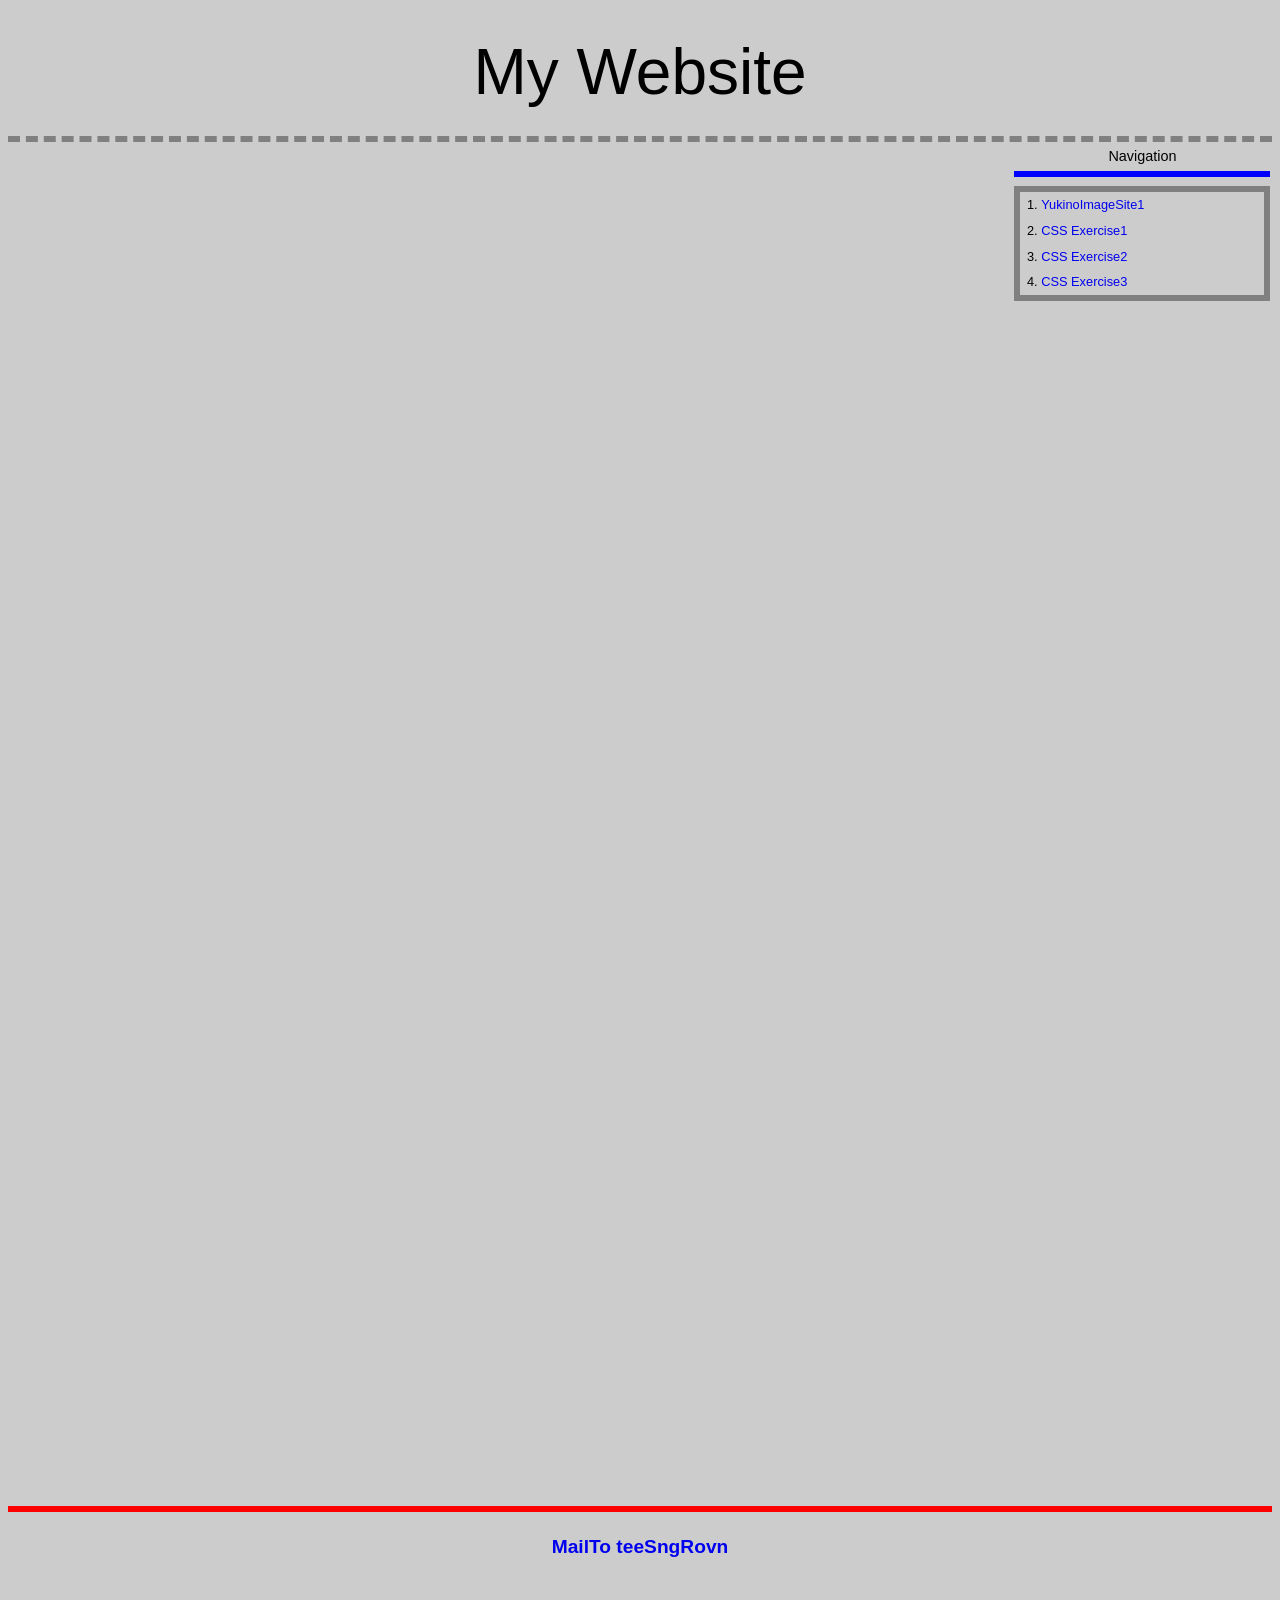
<file: index.html>
<!DOCTYPE HTML>
<html lang="zh-cn">
<head>
    <meta charset="utf-8">
    <meta name="viewport" content="width=device-width, initial-scale=1, maximum-scale=1, user-scalable=no">
    <title>
        My Website
    </title>
    <link rel="shortcut icon" href="./favicon.ico" type="image/x-icon">
    <!-- <link rel="stylesheet" href="https://unpkg.com/mvp.css"> -->
    <link rel="stylesheet" href="style.css">
</head>
<body>
    <header>
        My Website
    </header>
    <main>
        <nav>
            <header>Navigation</header>
            <ol>
                <li>
                    <a href="./project/yukino-img.html">YukinoImageSite1</a>
                </li>
                <li>
                    <a href="./project/css-exercise1.html">CSS Exercise1</a>
                </li>
                <li>
                    <a href="./project/css-exercise2.html">CSS Exercise2</a>
                </li>
                <li>
                    <a href="./project/css-exercise3.html">CSS Exercise3</a>
                </li>
            </ol>
        </nav>
        <div class="maps">
            <section class="map">
                <iframe src="https://www.google.com/maps/embed?pb=!1m14!1m12!1m3!1d26515866.25428043!2d104.13743495!3d35.780286950000004!2m3!1f0!2f0!3f0!3m2!1i1024!2i768!4f13.1!5e0!3m2!1szh-CN!2s!4v1662721435837!5m2!1szh-CN!2s" width="600" height="450" style="border:0;" allowfullscreen="" loading="lazy" referrerpolicy="no-referrer-when-downgrade"></iframe>
            </section>
            <section class="map">
                <iframe src="https://www.google.com/maps/embed?pb=!1m14!1m12!1m3!1d26515866.25428043!2d104.13743495!3d35.780286950000004!2m3!1f0!2f0!3f0!3m2!1i1024!2i768!4f13.1!5e0!3m2!1szh-CN!2s!4v1662721435837!5m2!1szh-CN!2s" width="600" height="450" style="border:0;" allowfullscreen="" loading="lazy" referrerpolicy="no-referrer-when-downgrade"></iframe>
            </section>
            <section class="map">
                <iframe src="https://www.google.com/maps/embed?pb=!1m14!1m12!1m3!1d26515866.25428043!2d104.13743495!3d35.780286950000004!2m3!1f0!2f0!3f0!3m2!1i1024!2i768!4f13.1!5e0!3m2!1szh-CN!2s!4v1662721435837!5m2!1szh-CN!2s" width="600" height="450" style="border:0;" allowfullscreen="" loading="lazy" referrerpolicy="no-referrer-when-downgrade"></iframe>
            </section>
        </div>
    </main>
    <footer>
        <h2>
            <a href="mailto:teeSngRovn@gmail.com">MailTo teeSngRovn</a>
        </h2>
    </footer>
</body>
</html>
</file>
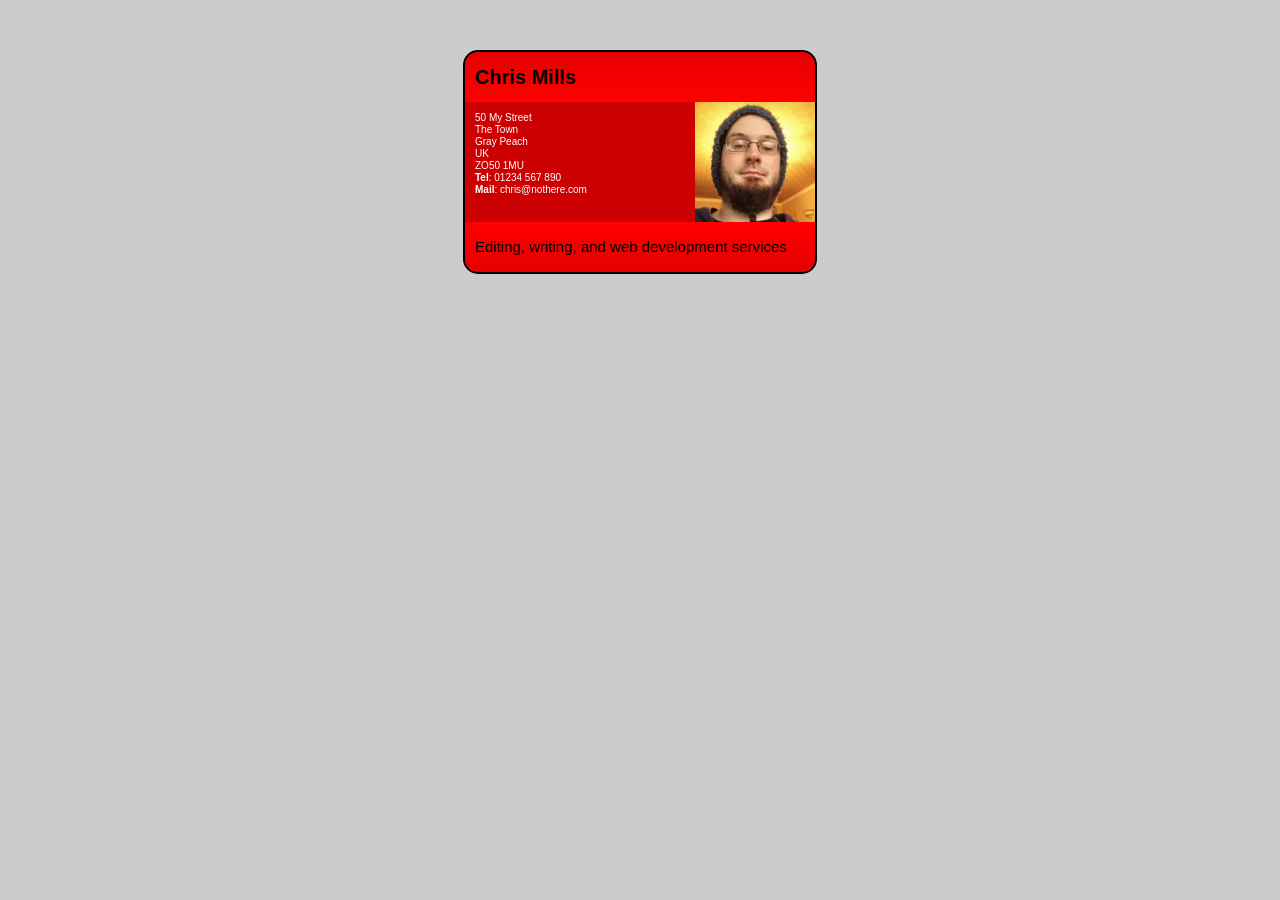
<file: project/css-exercise1.html>
<!DOCTYPE html>
<html lang="en-us">
  <head>
    <meta charset="utf-8">
    <meta name="viewport" content="width=device-width">
    <title>Fundamental CSS comprehension</title>
    <link rel="stylesheet" href="styles/css-exercise1.css">
  </head>
  <body>

  <section class="card">
    <header>
      <h2>Chris Mills</h2>
    </header>
    <article>
      <img src="img/chris.jpg" alt="A picture of Chris - a man with glasses, a beard, and a silly wooly hat">
      <p>50 My Street<br>
         The Town<br>
         Gray Peach<br>
         UK<br>
         ZO50 1MU<br>
        <strong>Tel</strong>: 01234 567 890<br>
        <strong>Mail</strong>: chris@nothere.com</p>
    </article>
    <footer>
      <p>Editing, writing, and web development services</p>
    </footer>
  </section>

  </body>
</html>
</file>
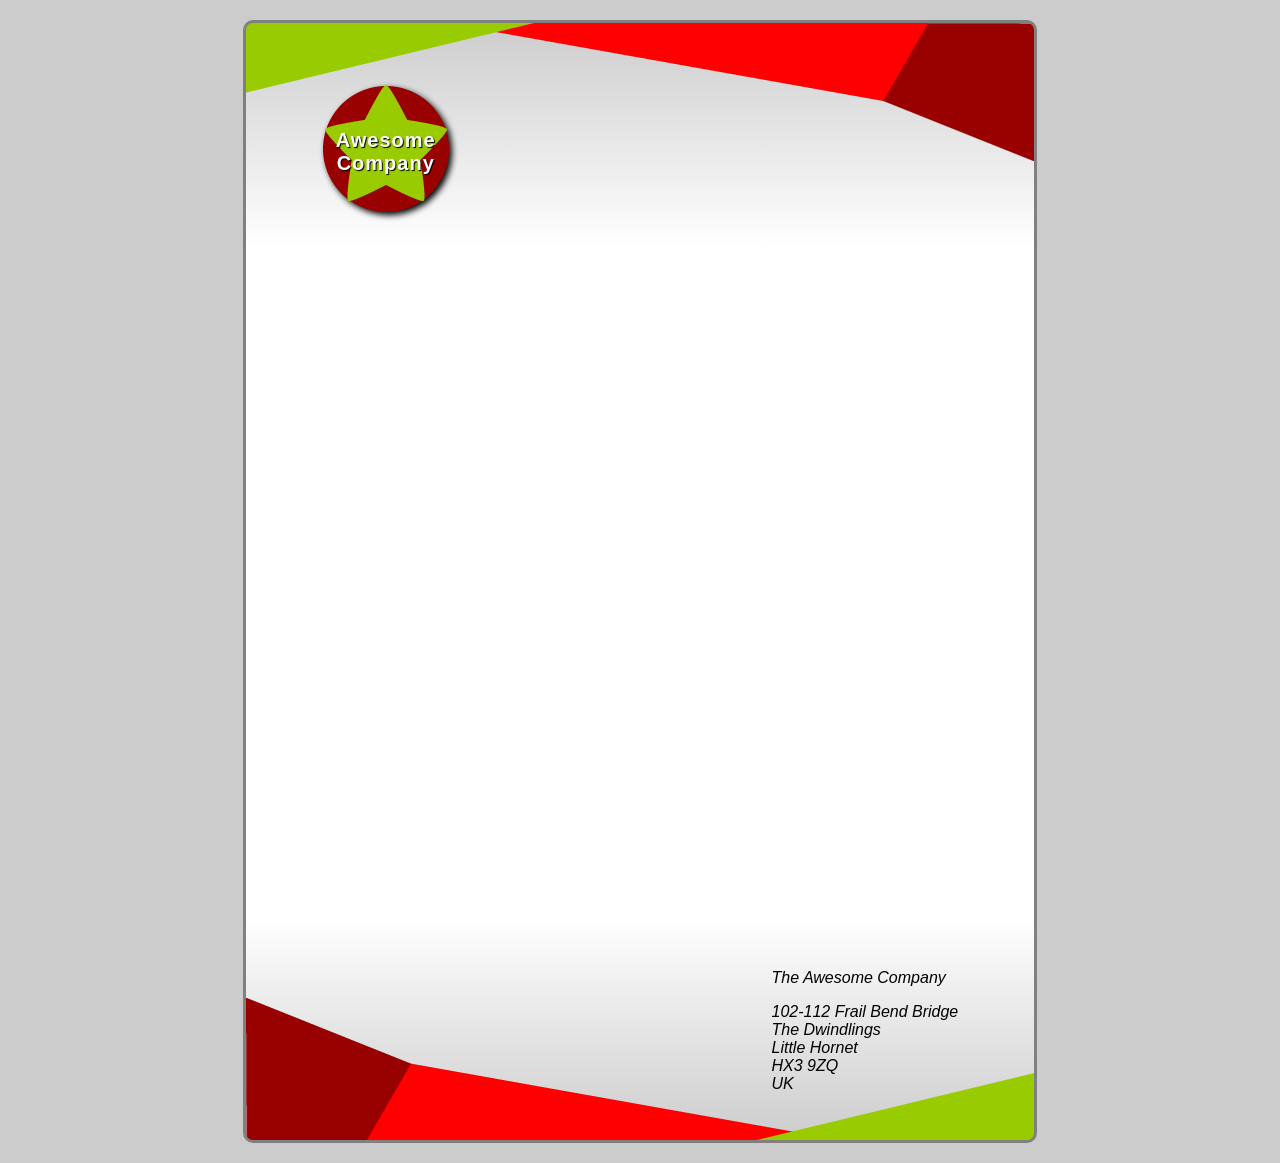
<file: project/css-exercise2.html>
<!DOCTYPE html>
<html lang="en-us">
  <head>
    <meta charset="utf-8">
    <meta name="viewport" content="width=device-width">
    <title>Fancy letterheaded paper</title>
    <link rel="stylesheet" href="styles/css-exercise2.css">
    
  </head>
  <body>
    
    <article>
      <h1>Awesome<br>Company</h1>
      <address>
        <p>The Awesome Company</p>
        <p>102-112 Frail Bend Bridge<br>
        The Dwindlings<br>
        Little Hornet<br>
        HX3 9ZQ<br>
        UK</p>
      </address>
    </article>
  </body>
</html>
</file>
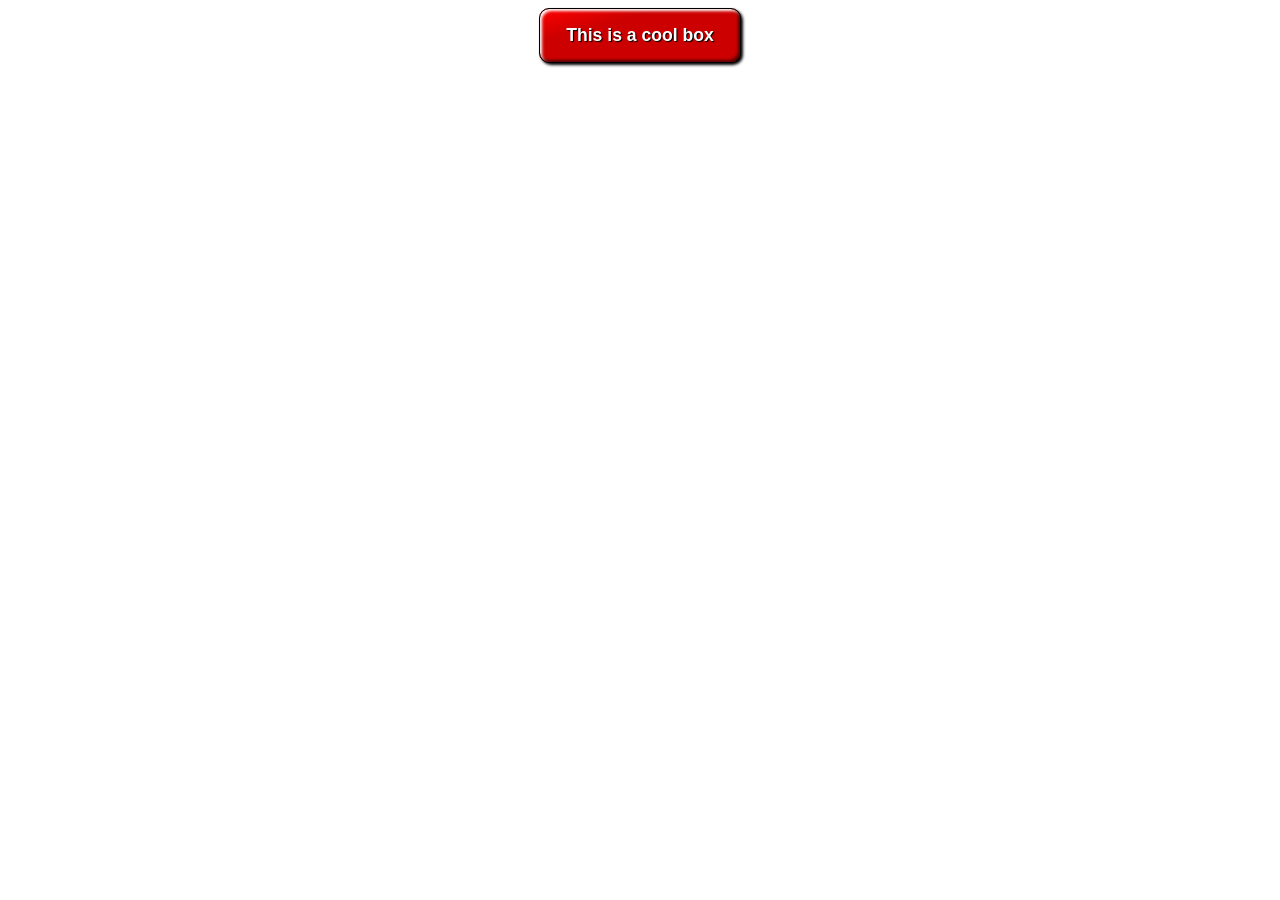
<file: project/css-exercise3.html>
<!DOCTYPE html>
<html lang="en-us">
  <head>
    <meta charset="utf-8">
    <meta name="viewport" content="width=device-width">
    <title>Cool box</title>
    <link rel="stylesheet" href="styles/css-exercise3.css">
  </head>
  <body>
      <p>This is a cool box</p>
  </body>
</html>
</file>
<file: style.css>
html{
    font-family: 'Helvetica neue', Arial, 'sans serif';
    font-size: 0.5vw;
    background-color: #ccc;
    margin:0;
    line-height: 2;
}

a{
    text-decoration: none;
}
main{
    min-height: calc(100vh - 200px - 100px);
}
header{
    padding-top: 0;
    font-size: 10em;
    text-align: center;
    border-bottom: 0.5vw dashed grey;
}
nav{
    font-size: 1.5em;

    width: 20vw;
    overflow: auto;

    position: absolute;
    right:1em;
}
nav header{
    font-size: 1.5em;

    border-bottom: 0.5vw solid blue;
}
nav ol{
    border: 0.5vw solid gray;
    overflow-x: auto;
}
nav ol li{
    margin-left: -1.5vw ;
    font-size: 1vw ;
}
.maps{
    width: 70vw;
}
.map{
    margin-left: 25%;
}
.map iframe{
    width: 50vw;
    height: 40vw;
    max-width: 600px;
    max-height: 450px;
}

footer{
    height: 100px;
    margin-top: calc(-height);
    
    border-top: 0.5vw solid red;
    font-size: 2em;
    text-align: center;
}
</file>
<file: project/styles/css-exercise1.css>
/* General styles - put these straight into your stylesheet */

/* Rulesets for whole page */
body {
  margin: 0;
}

html {
  font-family: 'Helvetica neue', Arial, 'sans serif';
  font-size: 10px;
  background-color: #ccc;
}


/* Rulesets for card */
.card{
  width: 35em;
  height: 22em;
  margin: 5em auto;
  background-color: red;
  border: 0.2em solid black;
  border-radius: 1.5em;
}

.card header{
  background-image: linear-gradient(to bottom,rgba(0,0,0,0.1), rgba(0,0,0,0));
  border-radius: 1.5em 1.5em 0 0;
}

.card footer{
  background-image: linear-gradient(to bottom,rgba(0,0,0,0), rgba(0,0,0,0.1));
  border-radius: 0 0 1.5em 1.5em;
}

.card article img{
  max-height: 100%;
  float: right;
}

.card footer,
.card header{
    padding: 1em;
    height:3em;
}

.card h2,.card p{
    margin:0;
}
.card article{
    height:12em;
    background-color: rgba(0,0,0,0.2);
}

.card header h2{
    font-size: 2em;
    line-height:1.5;
    font-weight:bold;
}
.card footer p{
    font-size:1.5em;
    line-height: 2;
    font-weight:lighter;
}
.card article p{
    padding: 1em;
    line-height: 1.2;
    color:white;
}
</file>
<file: project/styles/css-exercise2.css>
* {
    box-sizing: border-box;
  }
  
  html {
    font-family: sans-serif;
  }
  
  body {
    margin: 0;
    background: #ccc;
  }
  
  article {
    width: 210mm;
    height: 297mm;
    margin: 20px auto;
    position: relative;
  }
  
  address {
    position: absolute;
    bottom: 8mm;
    right: 20mm;
  }
  
  h1 {
    position: absolute;
    top: 12mm;
    left: 20mm;
    width: 128px;
    height: 128px;
    font-size: 20px;
    letter-spacing: 1px;
    text-align: center;
    padding: 44px 0;
    color: white;
    text-shadow: 1px 1px 1px black;
  }
  
  /* Your CSS below here */

article{
    /* For the sake of the old browsers */
    background: url(../img/top-image.png) no-repeat left top,
                url(../img/bottom-image.png) no-repeat left bottom;
    background: url(../img/top-image.png) no-repeat left top,
                url(../img/bottom-image.png) no-repeat left bottom,
                linear-gradient(to bottom,rgba(0,0,0,0.2),rgba(0,0,0,0) 20%,rgba(0,0,0,0) 80%,rgba(0,0,0,0.2));
    background-color: white;
    border: 1mm solid gray;
    border-radius: 10px;
}
article h1{
    background-image: url(../img/logo.png);
    filter: drop-shadow(3px 3px 3px black);
    /* border-radius: 64px;
    box-shadow: 3px 3px 3px black; */
}
</file>
<file: project/styles/css-exercise3.css>
html {
    font-family: sans-serif;
  }
  
/* Your CSS below here */
p{
    position: center;
    width: 200px;
    margin:auto;

    font-size: 1.1rem;
    font-weight: bold;
    text-align: center;
    text-shadow: 1px 1px 1px black;
    color: rgb(255, 255, 255);
    line-height: 3;
    
    background: linear-gradient(to right bottom,rgba(0,0,0,0),rgba(0,0,0,0.2) 30%);
    background-color: red;
    
    border: 1px solid black;
    border-radius: 10px;
    box-shadow: inset -2px -2px 3px rgba(0,0,0,0.6),
                inset 2px 2px 3px white,
                2px 2px 3px black;
}
p:hover{
    background: linear-gradient(to right bottom,rgba(0,0,0,0.2),rgba(0,0,0,0) 30%);
    background-color: red;
}
</file>
